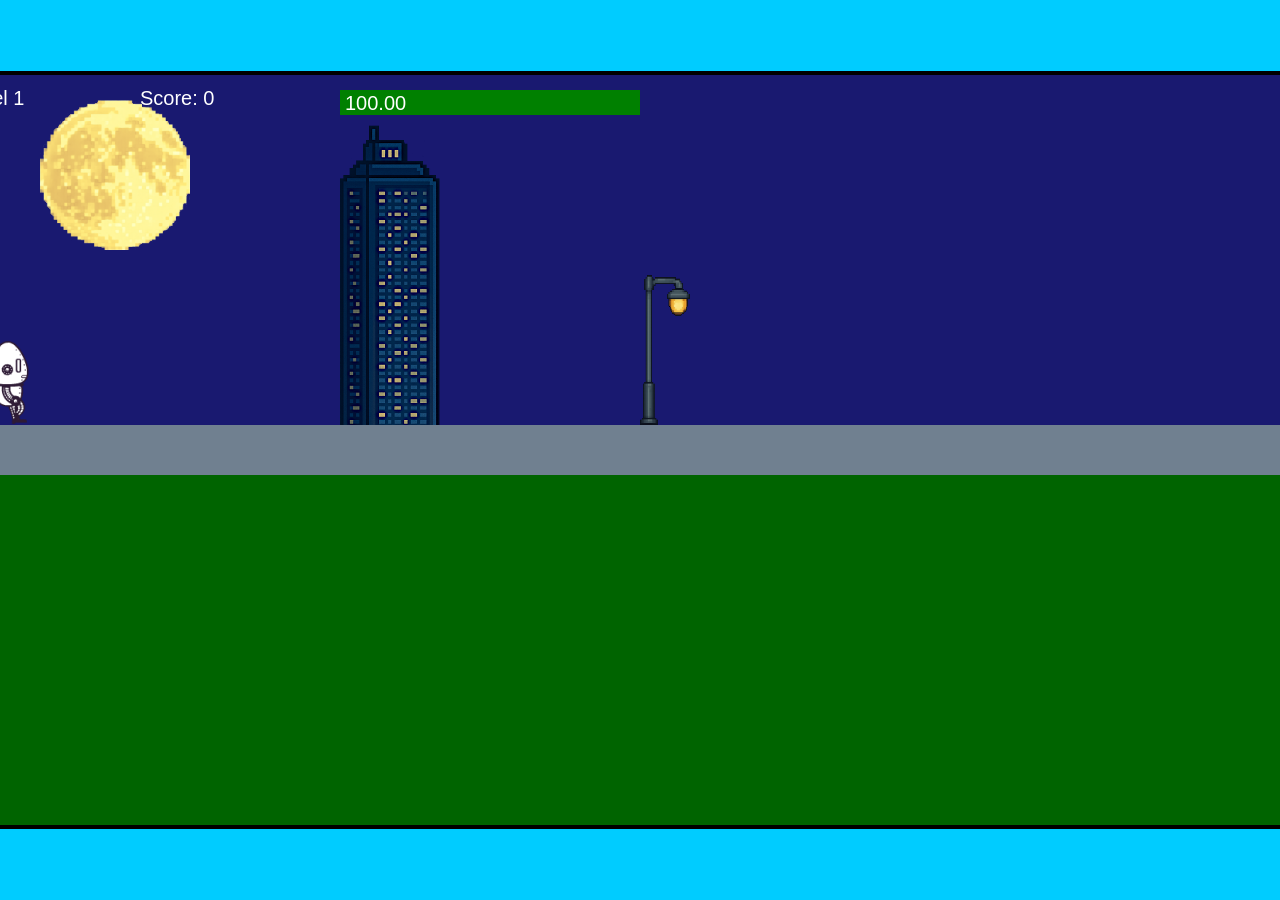
<file: fsd-projects/runtime/index.html>
<!DOCTYPE html>
<html lang="en">
  <head>
    <meta charset="UTF-8" />
    <meta name="viewport" content="width=device-width, initial-scale=1.0" />
    <title>Runtime Neo</title>
    <link rel="stylesheet" href="runtime.css" />
    <script src="https://code.jquery.com/jquery-3.1.0.js"></script>
    <script src="setup.js"></script>
    <script src="levels.js"></script>
    <script src="scenery.js"></script>
    <script src="student.js"></script>
    <script src="main.js"></script>
  </head>
  <body id="body">
    <canvas id="gameCanvas" width="1400" height="750"></canvas>
    <img id="player" src="images/halle.png" />
    <img id="projectile" src="images/projectile.png" />
    <img id="basicPlatform" src="images/interactable/basicPlatform.png" />
    <img id="spikes" src="images/interactable/spikes.png" />
    <img id="bug" src="images/interactable/bug.png" />
    <img id="healthUp" src="images/interactable/healthUp.png" />
    <img id="flag" src="images/interactable/flag.png" />
    <img id="moon" src="images/backgrounds/moon.png" />
    <img id="building" src="images/backgrounds/building.png" />
    <img id="lamp" src="images/backgrounds/lamp.png" />
  </body>
</html>
</file>
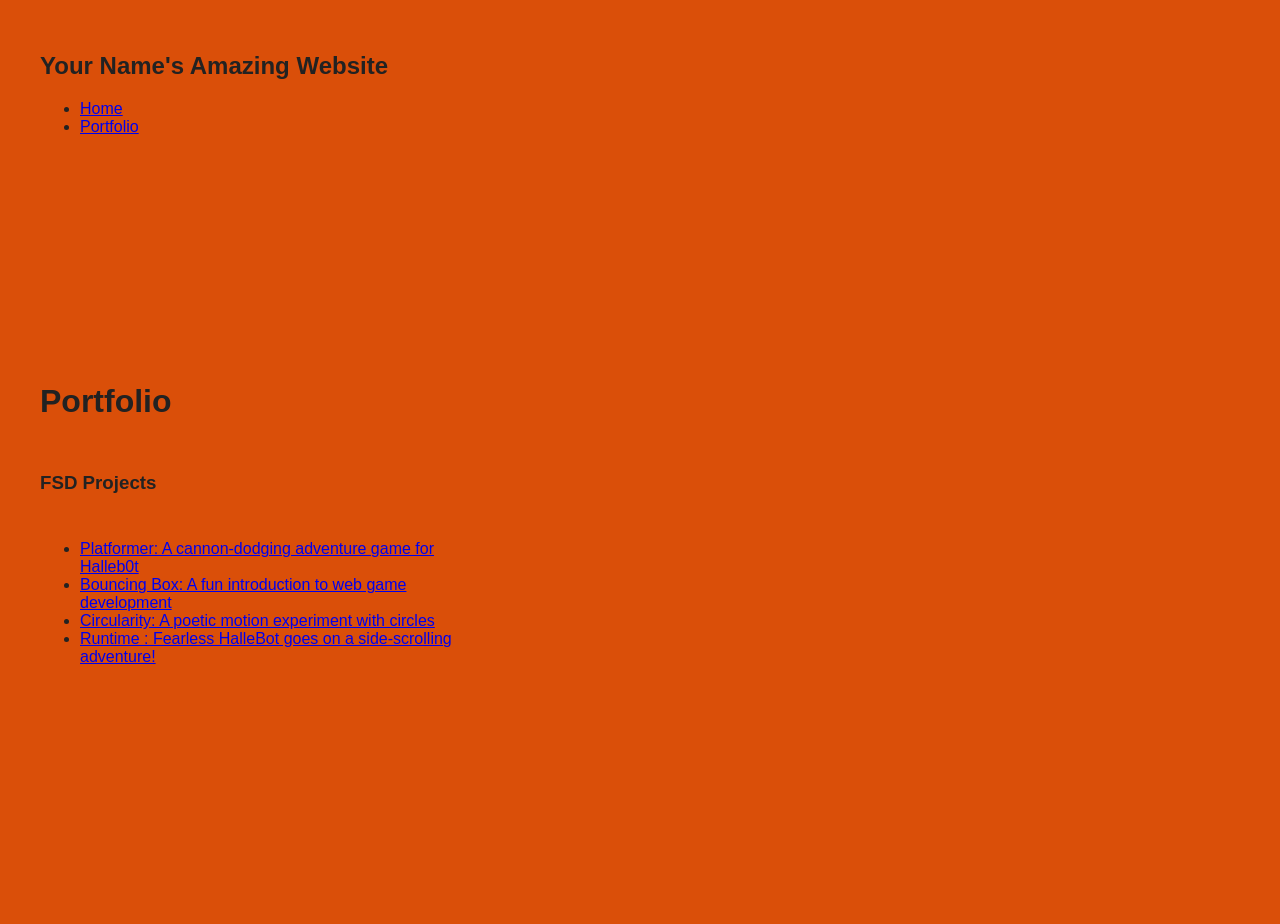
<file: portfolio.html>
<!DOCTYPE html>
<html>
  <head>
    <title>CHANGE ME</title>
    <link rel="stylesheet" href="style.css" />
  </head>

  <body>
    <!-- All content goes here -->
    <div id="all-contents">
       <nav>
  <h1>Your Name's Amazing Website</h1>
  <ul id="nav-ul">
    <li class="nav-li">
      <a href="index.html">Home</a>
    </li>
    <li class="nav-li">
      <a href="portfolio.html">Portfolio</a>
    </li>
  </ul>
  </nav>

  <main>
<div class="content">
    <h1>Portfolio</h1>
    <h3>FSD Projects</h3>
    <ul id="portfolio">
<li>
  <a href="fsd-projects/platformer/">Platformer: A cannon-dodging adventure game for Halleb0t</a>
</li>
<li>
  <a href="fsd-projects/bouncing-box/">Bouncing Box: A fun introduction to web game development</a>
</li>
<li>
  <a href="fsd-projects/circularity/">Circularity: A poetic motion experiment with circles</a>
</li>
<li>
 <a href="fsd-projects/runtime/">Runtime : Fearless HalleBot goes on a side-scrolling adventure!</a>
</li>

    </ul>

    <!-- ASD Projects will go here -->

  </div>
  </main>
    </div>
  </body>
</html>
</file>
<file: fsd-projects/runtime/runtime.css>
/* runtime.css */
/* Styles for Runtime Neo auto-runner game */

img {
  display: none;
}

#gameCanvas {
  position: absolute;
  border: 4px solid #000;
  top: 50%;
  left: 50%;
  transform: translate(-50%, -50%);
}

body {
  margin: 0;
  background-color: #00ccff;
  font-family: Arial, sans-serif;
  text-align: center;
  overflow: hidden;
}
</file>
<file: style.css>
* {
  box-sizing: border-box;
}

body {
  margin: 0;
  background: #da4f09;
  color: #222;
  font-family: "Helvetica Neue", Arial, sans-serif;
}

#all-contents {
  max-width: 1500px;
  min-height: 100vh;
  margin: 0 auto;
  padding: 32px 40px;
}
main {
  display: grid;
  grid-template-columns: minmax(220px, 1fr) minmax(420px, 1.6fr);
  align-items: center;
  min-height: calc(100vh - 160px);
  gap: clamp(32px, 5vw, 80px);
}

.sidebar {
  width: 100%;
}

.content {
  display: flex;
  flex-direction: column;
  align-items: flex-start;
  gap: 12px;
}
h2 {
  margin: 0;
  font-size: clamp(4rem, 10vw, 7rem);
  line-height: 0.9;
  font-weight: 900;
  letter-spacing: -0.04em;
  text-transform: uppercase;
  color: #000;
}

.content > p {
  margin: 0;
  color: #999;
  font-size: 0.9rem;
  text-transform: uppercase;
  letter-spacing: 0.15em;
  line-height: 1.4;
}
argin: 0;
  font-size: clamp(4rem, 10vw, 7rem);
  line-height: 0.9;
  font-weight: 900;
  letter-spacing: -0.04em;
  text-transform: uppercase;
  color: #000;
}

.content > p {
  margin: 0;
  color: #1581d3;
  font-size: 0.9rem;
  text-transform: uppercase;
  letter-spacing: 0.15em;
  line-height: 1.4;
}margin-top: 32px;
  width: 100%;
}
#interests {
  margin-top: 32px;
  width: 100%;
}

#interests h3 {
  margin: 0 0 12px;
  font-size: 0.75rem;
  font-weight: 700;
  text-transform: uppercase;
  letter-spacing: 0.2em;
  color: #aaef50;

#interests ul {
  list-style: none;
  margin: 0;
  padding: 0;
  display: flex;
  flex-wrap: wrap;
  gap: 8px;
}

#interests li {
  color: #555;
  font-size: 1rem;
  font-weight: 600;
  padding: 10px 20px;
  background: #fff;
  border: 1px solid #ddd;
  border-radius: 100px;
  transition:
    background 0.25s ease,
    color 0.25s ease,
    transform 0.25s ease;
  cursor: default;
}

#interests li:hover {
  background: #000;
  color: #fff;
  border-color: #000;
  transform: translateY(-2px);
}
.sidebar-img {
  width: 100%;
  max-width: 760px;
  aspect-ratio: 3 / 4;
  object-fit: cover;
  display: block;
  border-radius: 16px;
  filter: grayscale(100%);
  box-shadow: 0 8px 30px rgba(0, 0, 0, 0.12);
  transition:
    filter 0.4s ease,
    transform 0.4s ease,
    box-shadow 0.4s ease;
}

.sidebar-img:hover {
  filter: grayscale(0%);
  transform: translateY(-4px);
  box-shadow: 0 16px 40px rgba(0, 0, 0, 0.18);
}
/* Portfolio styles */
.content h1 {
  color: black;
}

#portfolio {
  list-style: none;
  margin: 0;
  padding: 0;
  width: 100%;
  display: flex;
  flex-direction: column;
  gap: 8px;
}

#portfolio li {
  border-radius: 12px;
  overflow: hidden;
}

#portfolio a {
  display: flex;
  justify-content: space-between;
  align-items: center;
  text-decoration: none;
  color: #444;
  padding: 16px 20px;
  font-size: 1.1rem;
  font-weight: 500;
  background: #fff;
  border: 1px solid #e0e0e0;
  border-radius: 12px;
  transition: background 0.25s ease, color 0.25s ease, transform 0.25s ease;
}

#portfolio a:hover {
  background: #000;
  color: #fff;
  transform: translateX(4px);
}

#portfolio a::after {
  content: "->";
  font-size: 0.85rem;
  opacity: 0.4;
  transition: opacity 0.25s ease;
  white-space: nowrap;
}

#portfolio a:hover::after {
  opacity: 1;
}
</file>
